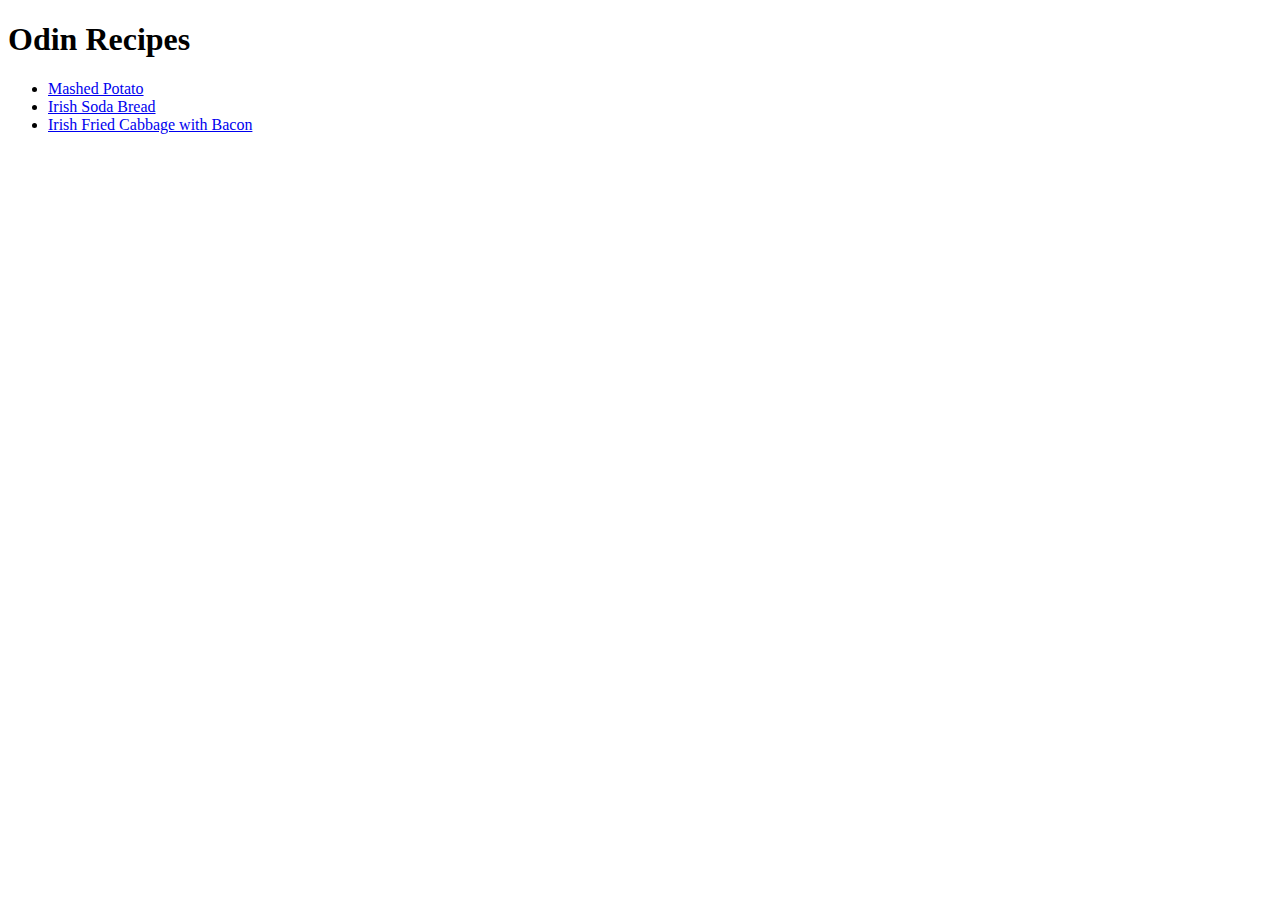
<file: fundamental/odin-recipes/index.html>
<!DOCTYPE html>

<html>
    <meta charset="UTF-8">
    <head>
        <title>Assignment 1</title>
    </head>

    <body>
        <h1>Odin Recipes</h1>
        <ul>
            <li><a href="./recipes/mashed_potato.html">Mashed Potato</a></li>
            <li><a href="./recipes/irish_soda_bread.html">Irish Soda Bread</a></li>
            <li><a href="./recipes/irish_fried_cabbage.html">Irish Fried Cabbage with Bacon</a></li>
            
        </ul>
    
    </body>
</html>
</file>
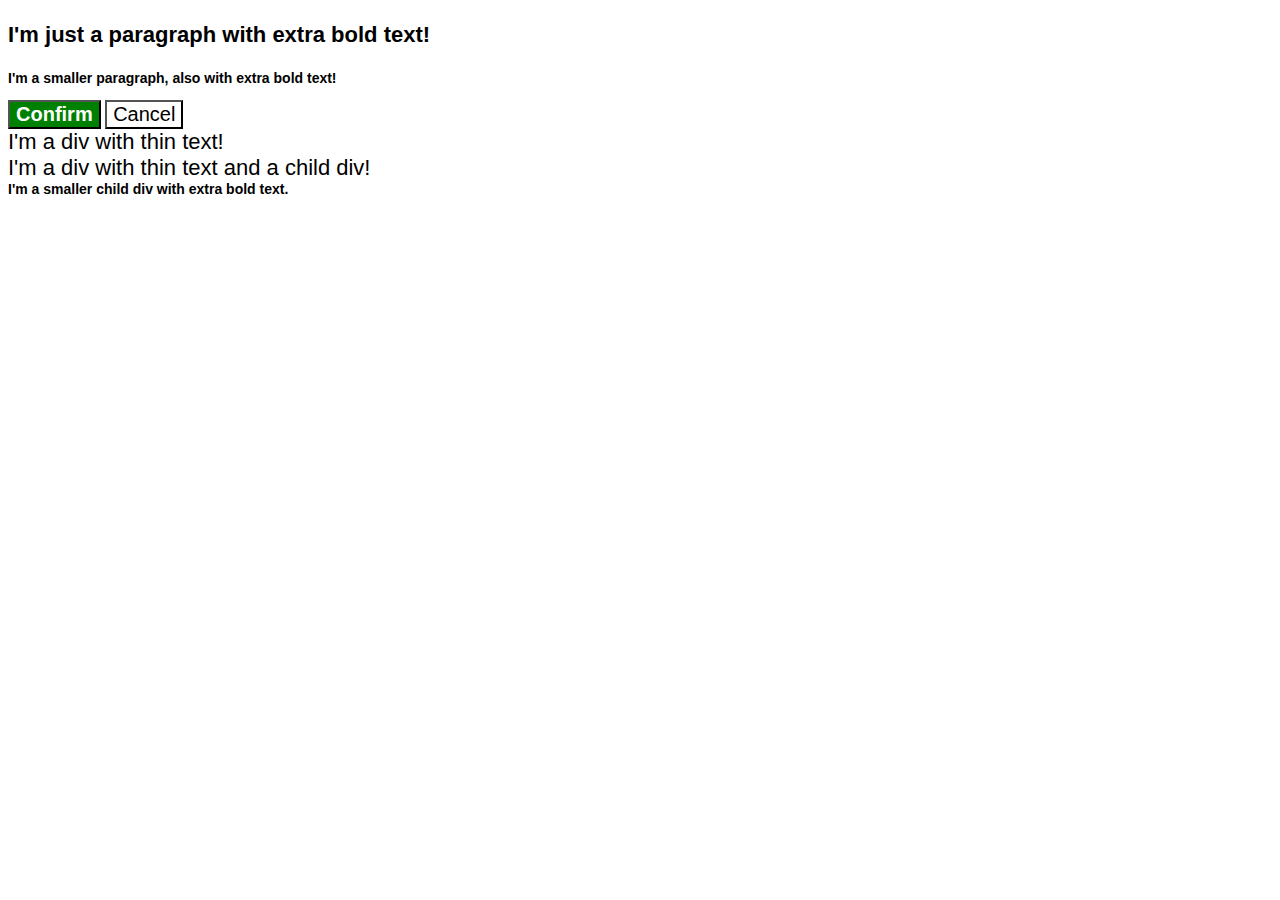
<file: fundamental/css-exercises/cascade-fix.html>
<!DOCTYPE html>
<html lang="en">

<head>
    <meta charset="UTF-8">
    <meta http-equiv="X-UA-Compatible" content="IE=edge">
    <meta name="viewport" content="width=device-width, initial-scale=1.0">
    <title>Fix the Cascade</title>
    <link rel="stylesheet" href="cascade-fix.css">
</head>

<body>
    <p class="para">I'm just a paragraph with extra bold text!</p>
    <p class="para small-para">I'm a smaller paragraph, also with extra bold text!</p>

    <button id="confirm-button" class="button confirm">Confirm</button>
    <button id="cancel-button" class="button cancel">Cancel</button>

    <div class="text">I'm a div with thin text!</div>
    <div class="text">I'm a div with thin text and a child div!
        <div class="text child">I'm a smaller child div with extra bold text.</div>
    </div>
</body>

</html>
</file>
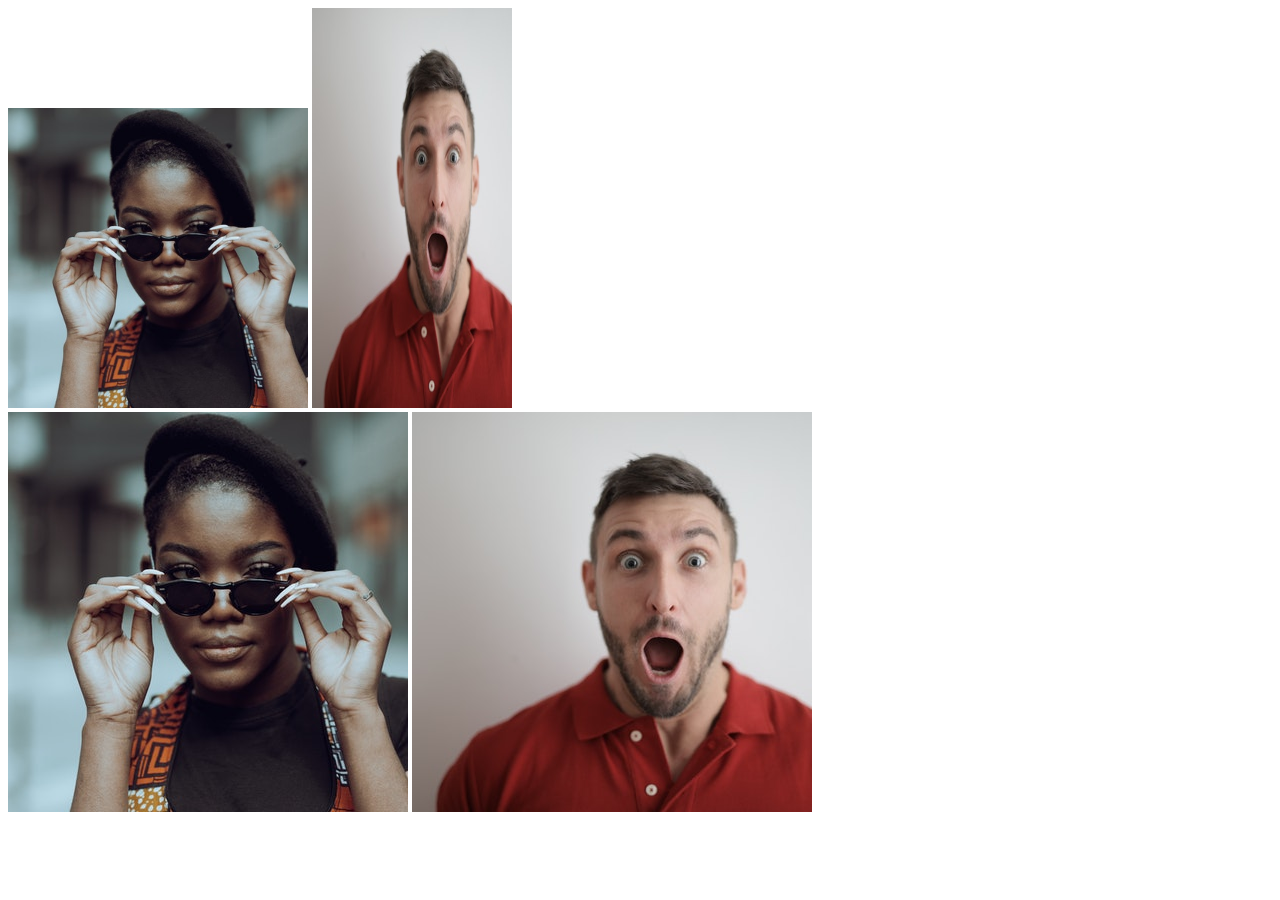
<file: fundamental/css-exercises/chain-selector.html>
<!DOCTYPE html>
<html lang="en">

<head>
    <meta charset="UTF-8">
    <meta http-equiv="X-UA-Compatible" content="IE=edge">
    <meta name="viewport" content="width=device-width, initial-scale=1.0">
    <title>Chaining Selectors</title>
    <link rel="stylesheet" href="chain-selector.css">
</head>

<body>
    <!-- Check image source path. Review Foundations lesson - Links and Images -->
    <!-- Use the classes BELOW this line -->
    <div>
        <img class="avatar proportioned" src="./images/pexels-katho-mutodo-8434791.jpg" alt="Woman with glasses">
        <img class="avatar distorted" src="./images/pexels-andrea-piacquadio-3777931.jpg"
            alt="Man with surprised expression">
    </div>
    <!-- Use the classes ABOVE this line -->
    <div>
        <img class="original proportioned" src="./images/pexels-katho-mutodo-8434791.jpg" alt="Woman with glasses">
        <img class="original distorted" src="./images/pexels-andrea-piacquadio-3777931.jpg"
            alt="Man with surprised expression">
    </div>
</body>

</html>
</file>
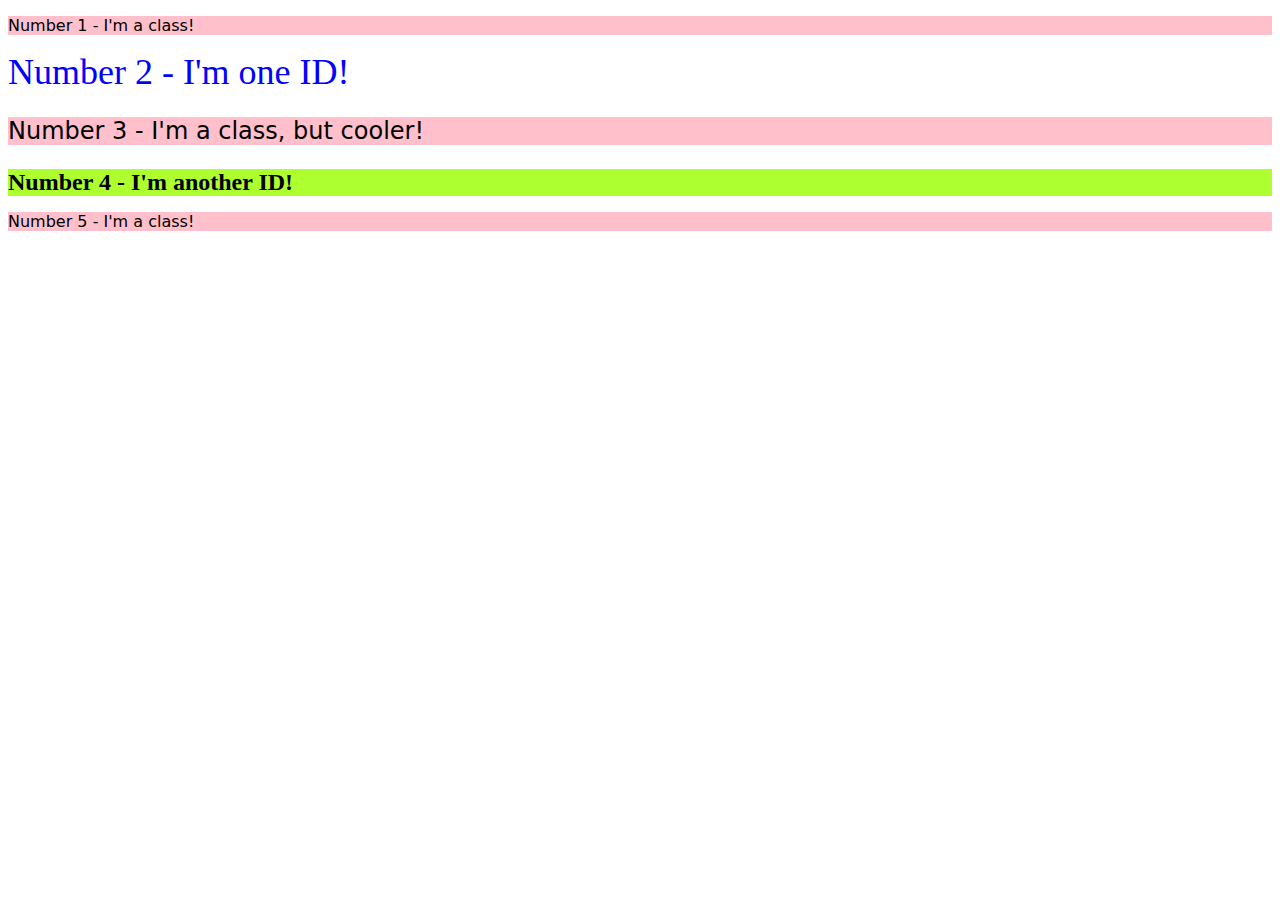
<file: fundamental/css-exercises/class-id-selectors.html>
<!DOCTYPE html>
<html>
    <head>
        <title>CSS ID Selector</title>
        
        <link rel="stylesheet" href="class-id-selectors.css">
    </head>
    <body>
        <p class="odd">Number 1 - I'm a class!</p>
        <div id="two">Number 2 - I'm one ID!</div>
        <p class="odd three">Number 3 - I'm a class, but cooler!</p>
        <div id="four">Number 4 - I'm another ID!</div>
        <p class="odd">Number 5 - I'm a class!</p>
    </body>

</html>
</file>
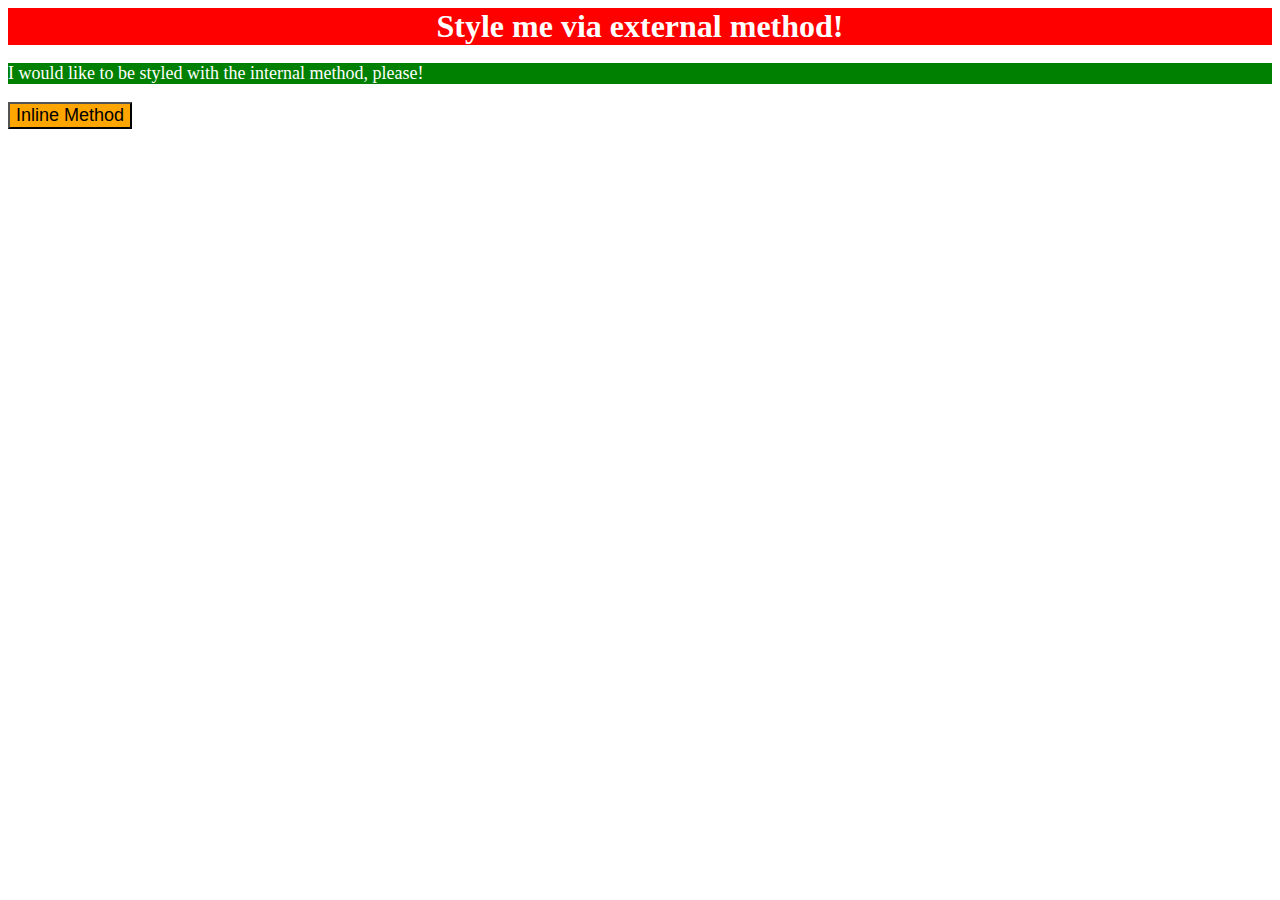
<file: fundamental/css-exercises/css-method.html>
<!DOCTYPE html>
<html>
    <head>
        <title>CSS method</title>
        <style>
            p{
                color: white;
                background-color: green;
                font-size: 18px;
            }
        </style>
        <link rel="stylesheet" href="css-method.css">
    </head>
    <body>
        <div>Style me via external method!</div>
        <p>I would like to be styled with the internal method, please!</p>
        <button style="font-size: 18px; background-color: orange;">Inline Method</button>
    </body>

</html>
</file>
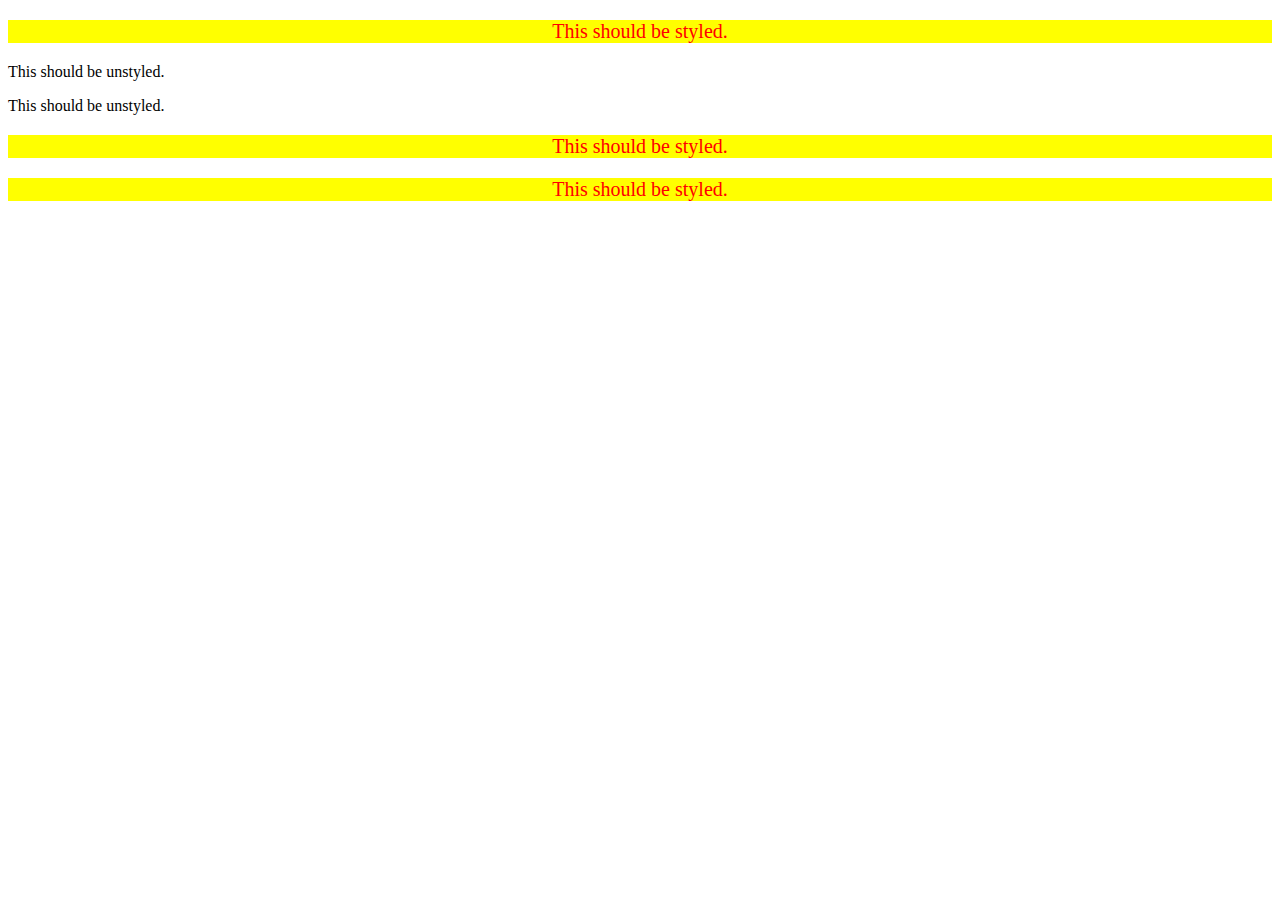
<file: fundamental/css-exercises/descendant-combinator.html>
<!DOCTYPE html>
<html lang="en">

<head>
    <meta charset="UTF-8">
    <meta http-equiv="X-UA-Compatible" content="IE=edge">
    <meta name="viewport" content="width=device-width, initial-scale=1.0">
    <title>Descendant Combinator</title>
    <link rel="stylesheet" href="descendant-combinator.css">
</head>

<body>
    <div class="container">
        <p class="text">This should be styled.</p>
    </div>
    <p class="text">This should be unstyled.</p>
    <p class="text">This should be unstyled.</p>
    <div class="container">
        <p class="text">This should be styled.</p>
        <p class="text">This should be styled.</p>
    </div>
</body>

</html>
</file>
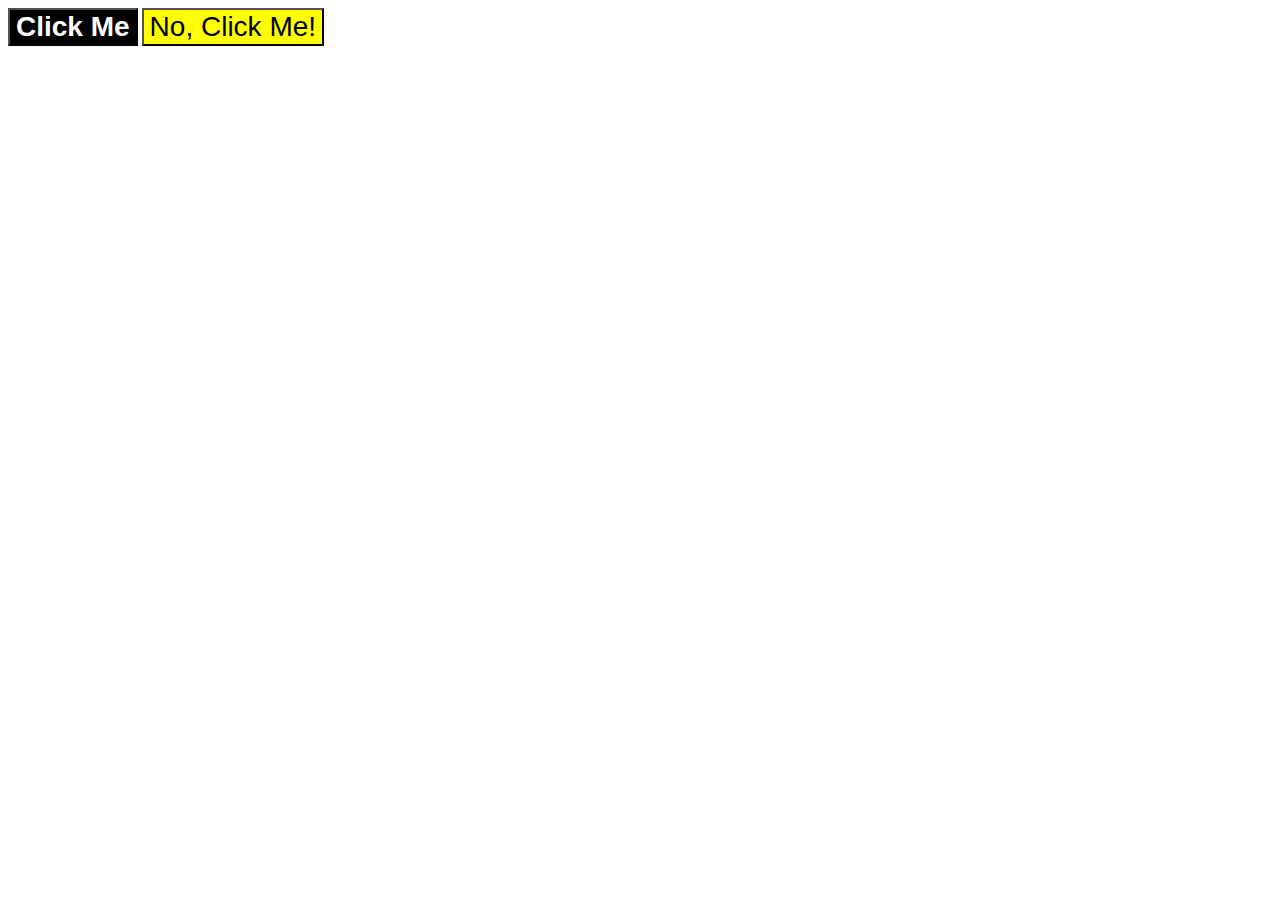
<file: fundamental/css-exercises/group-selectors.html>
<!DOCTYPE html>
<html>
    <head>
        <title>CSS Group Selector</title>
        
        <link rel="stylesheet" href="group-selectors.css">
    </head>
    <body>
        <button class="yes">Click Me</button>
        <button class="no">No, Click Me!</button>
    </body>

</html>
</file>
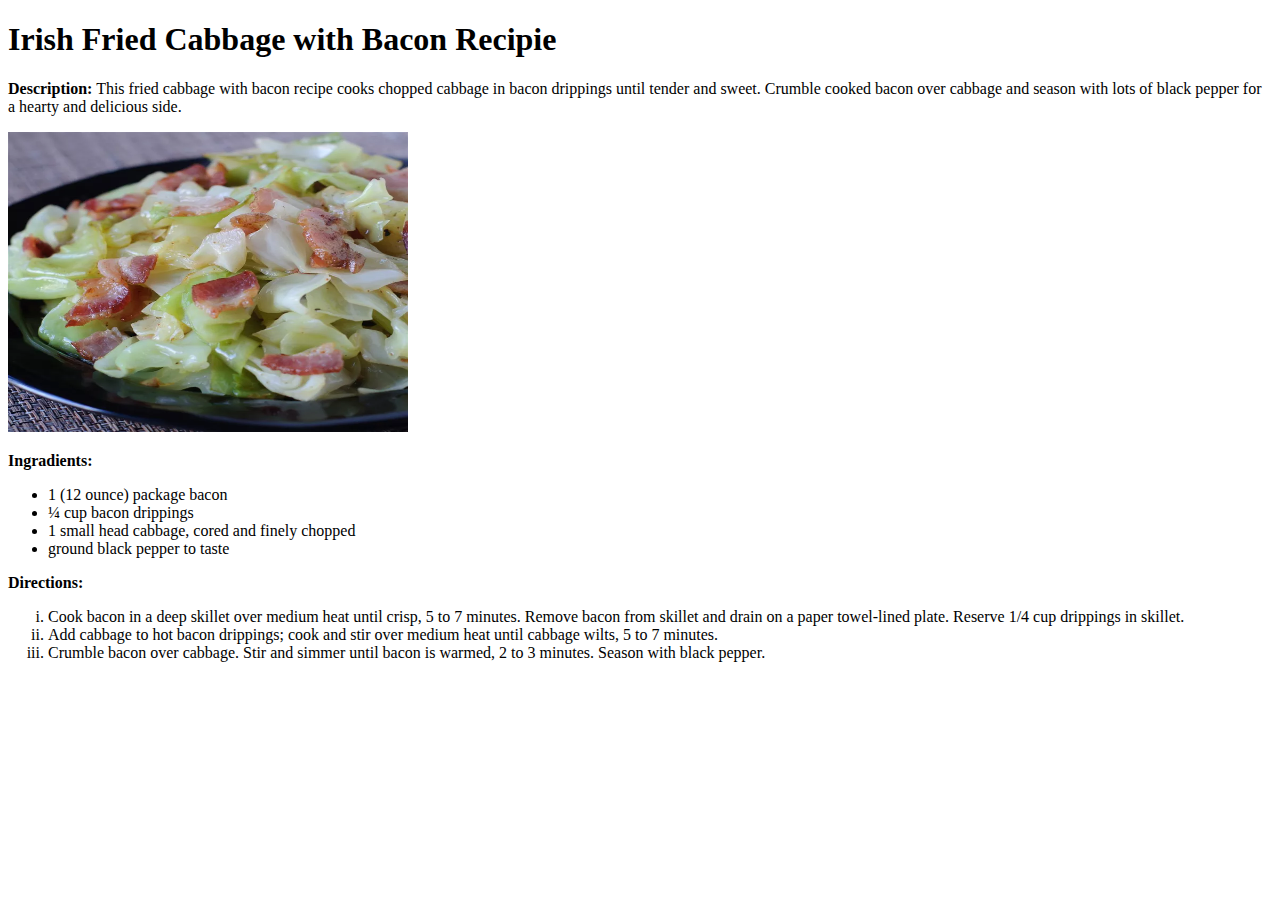
<file: fundamental/odin-recipes/recipes/irish_fried_cabbage.html>
<!DOCTYPE html>

<html>
    <meta charset="UTF-8">
    <head>
        <title>Irish Fried Cabbage with Bacon</title>
    </head>

    <body>
        <h1>Irish Fried Cabbage with Bacon Recipie</h1>
        <p><strong>Description:</strong> This fried cabbage with bacon recipe cooks chopped cabbage in bacon drippings until tender and sweet. Crumble cooked bacon over cabbage and season with lots of black pepper for a hearty and delicious side.</p>
        <img src="./images/irish_fried_cabbage.webp" alt="irish_fried_cabbage" width="400" height="300">
        <p>
            <strong>Ingradients:<br></strong>
            <ul>
                <li>1 (12 ounce) package bacon</li>
                <li>¼ cup bacon drippings</li>
                <li>1 small head cabbage, cored and finely chopped</li>
                <li>ground black pepper to taste</li>
            </ul>
        </p>

        <p>
            <strong>Directions:<br></strong>
            <ol type="i">
                <li>Cook bacon in a deep skillet over medium heat until crisp, 5 to 7 minutes. Remove bacon from skillet and drain on a paper towel-lined plate. Reserve 1/4 cup drippings in skillet.</li>
                <li>Add cabbage to hot bacon drippings; cook and stir over medium heat until cabbage wilts, 5 to 7 minutes.</li>
                <li>Crumble bacon over cabbage. Stir and simmer until bacon is warmed, 2 to 3 minutes. Season with black pepper.</li>
            </ol>
        </p>
    </body>
</html>
</file>
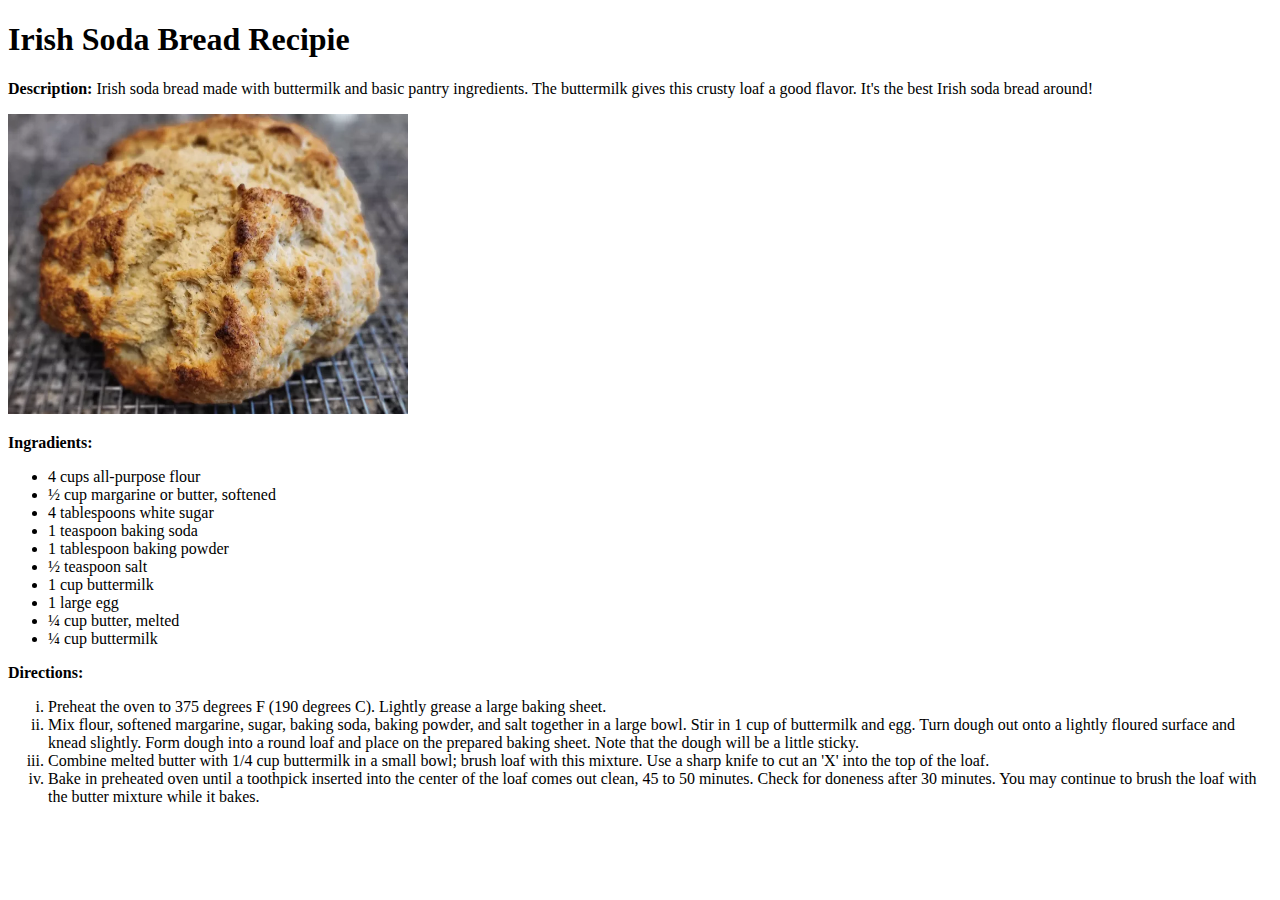
<file: fundamental/odin-recipes/recipes/irish_soda_bread.html>
<!DOCTYPE html>

<html>
    <meta charset="UTF-8">
    <head>
        <title>Irish Soda Bread</title>
    </head>

    <body>
        <h1>Irish Soda Bread Recipie</h1>
        <p><strong>Description:</strong> Irish soda bread made with buttermilk and basic pantry ingredients. The buttermilk gives this crusty loaf a good flavor. It's the best Irish soda bread around!</p>
        <img src="./images/irish_soda_bread.webp" alt="irish_soda_bread" width="400" height="300">
        <p>
            <strong>Ingradients:<br></strong>
            <ul>
                <li>4 cups all-purpose flour</li>
                <li>½ cup margarine or butter, softened</li>
                <li>4 tablespoons white sugar</li>
                <li>1 teaspoon baking soda</li>
                <li>1 tablespoon baking powder</li>
                <li>½ teaspoon salt</li>
                <li>1 cup buttermilk</li>
                <li>1 large egg</li>
                <li>¼ cup butter, melted</li>
                <li>¼ cup buttermilk</li>
            </ul>
        </p>

        <p>
            <strong>Directions:<br></strong>
            <ol type="i">
                <li>Preheat the oven to 375 degrees F (190 degrees C). Lightly grease a large baking sheet.</li>
                <li>Mix flour, softened margarine, sugar, baking soda, baking powder, and salt together in a large bowl. Stir in 1 cup of buttermilk and egg. Turn dough out onto a lightly floured surface and knead slightly. Form dough into a round loaf and place on the prepared baking sheet. Note that the dough will be a little sticky.</li>
                <li>Combine melted butter with 1/4 cup buttermilk in a small bowl; brush loaf with this mixture. Use a sharp knife to cut an 'X' into the top of the loaf.</li>
                <li>Bake in preheated oven until a toothpick inserted into the center of the loaf comes out clean, 45 to 50 minutes. Check for doneness after 30 minutes. You may continue to brush the loaf with the butter mixture while it bakes.</li>
            </ol>
        </p>
    </body>
</html>
</file>
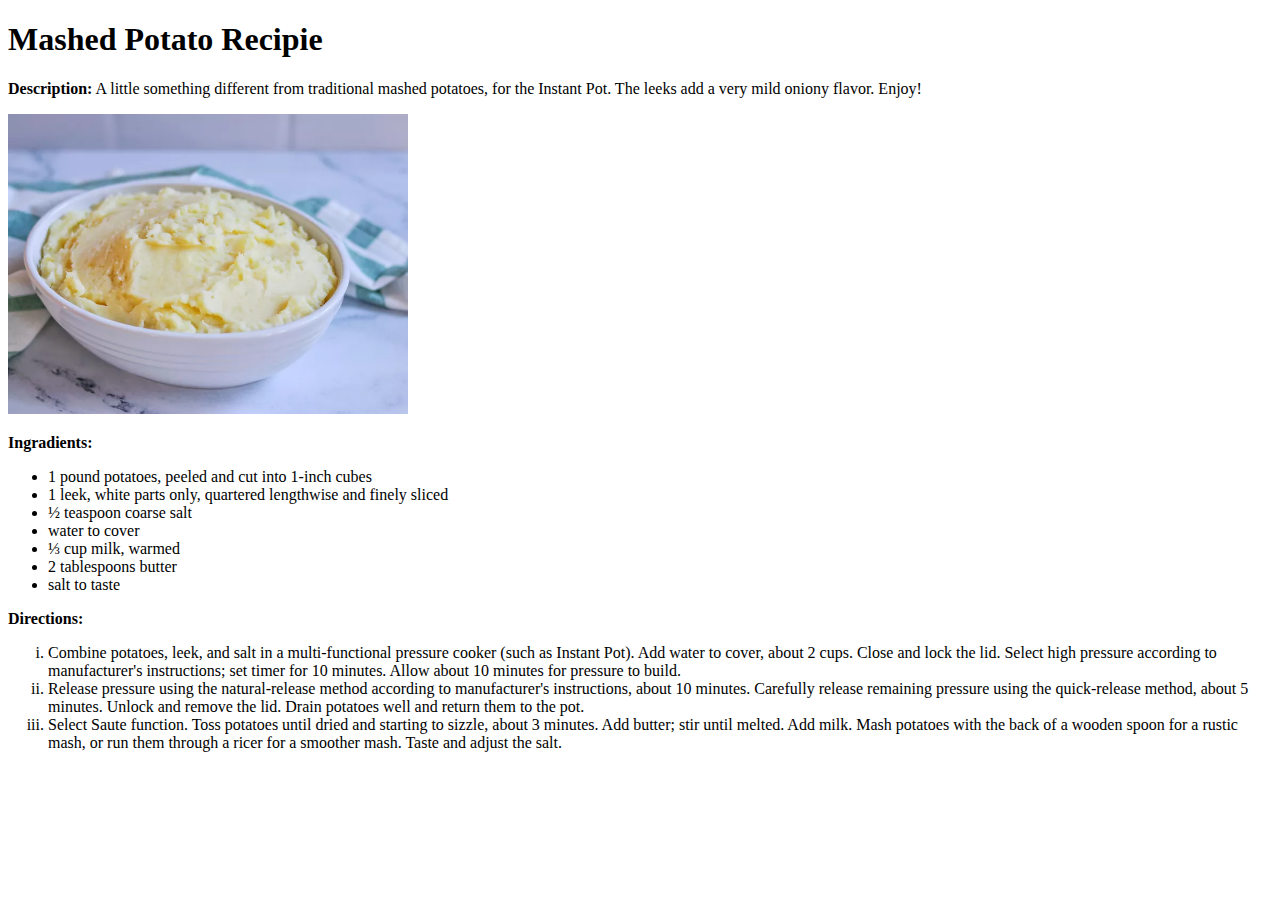
<file: fundamental/odin-recipes/recipes/mashed_potato.html>
<!DOCTYPE html>

<html>
    <meta charset="UTF-8">
    <head>
        <title>Mashed Potato</title>
    </head>

    <body>
        <h1>Mashed Potato Recipie</h1>
        <p><strong>Description:</strong> A little something different from traditional mashed potatoes, for the Instant Pot. The leeks add a very mild oniony flavor. Enjoy!</p>
        <img src="./images/mashed_potato.webp" alt="mashed_potato" width="400" height="300">
        <p>
            <strong>Ingradients:<br></strong>
            <ul>
                <li>1 pound potatoes, peeled and cut into 1-inch cubes</li>
                <li>1 leek, white parts only, quartered lengthwise and finely sliced</li>
                <li>½ teaspoon coarse salt</li>
                <li>water to cover</li>
                <li>⅓ cup milk, warmed</li>
                <li>2 tablespoons butter</li>
                <li>salt to taste</li>
            </ul>
        </p>

        <p>
            <strong>Directions:<br></strong>
            <ol type="i">
                <li>Combine potatoes, leek, and salt in a multi-functional pressure cooker (such as Instant Pot). Add water to cover, about 2 cups. Close and lock the lid. Select high pressure according to manufacturer's instructions; set timer for 10 minutes. Allow about 10 minutes for pressure to build.</li>
                <li>Release pressure using the natural-release method according to manufacturer's instructions, about 10 minutes. Carefully release remaining pressure using the quick-release method, about 5 minutes. Unlock and remove the lid. Drain potatoes well and return them to the pot.</li>
                <li>Select Saute function. Toss potatoes until dried and starting to sizzle, about 3 minutes. Add butter; stir until melted. Add milk. Mash potatoes with the back of a wooden spoon for a rustic mash, or run them through a ricer for a smoother mash. Taste and adjust the salt.</li>
            </ol>
        </p>
    </body>
</html>
</file>
<file: fundamental/css-exercises/cascade-fix.css>
body {
    font-family: Arial, Helvetica, sans-serif;
}

.para, .small-para{
    color: hsl(0, 0%, 0%);
    font-weight: bolder;
}

.para{
    font-size: 22px;
}

.button{
    background-color: rgb(255, 255, 255);
    color: rgb(0, 0, 0);
    font-size: 20px;
}

div.text{
    color: rgb(0, 0, 0);
    font-weight: 100;
    font-size: 22px;
}

.small-para{
    font-size: 14px;
    font-weight: 800;
}

#confirm-button{
    background: green;
    color: white;
    font-weight: bold;
}

div.child{
    color: rgb(0, 0, 0);
    font-weight: 800;
    font-size: 14px;
}
</file>
<file: fundamental/css-exercises/chain-selector.css>
.avatar.proportioned {
    height: auto;
    width: 300px;
}
  
.avatar.distorted {
    height: 400px;
    width: 200px;
}
</file>
<file: fundamental/css-exercises/class-id-selectors.css>
.odd{
    font-family: "Verdana", "DejaVu Sans", sans-serif ;
    background-color: pink;
}
.three{
    font-size: 24px;
}
#four{
    background-color: greenyellow;   
    font-weight: bold;
    font-size: 24px; 
}
#two{
    color: blue;
    font-size: 36px;

}
</file>
<file: fundamental/css-exercises/css-method.css>
div{
    font-weight: bold;
    text-align: center;
    background-color: red;
    color: white;
    font-size: 32px;
    
}
</file>
<file: fundamental/css-exercises/descendant-combinator.css>
.container .text{
    background-color: yellow;
    text-align: center;
    color: red;
    font-size: 20px;
}
</file>
<file: fundamental/css-exercises/group-selectors.css>
button{
    font-size: 28px;
    font-family: Helvetica, "Times New Roman", sans-serif;    
}
.yes{
    color: white;
    background-color: black;
    font-weight: bold;
}
.no{
    color: black;
    background-color: yellow;
}
</file>
